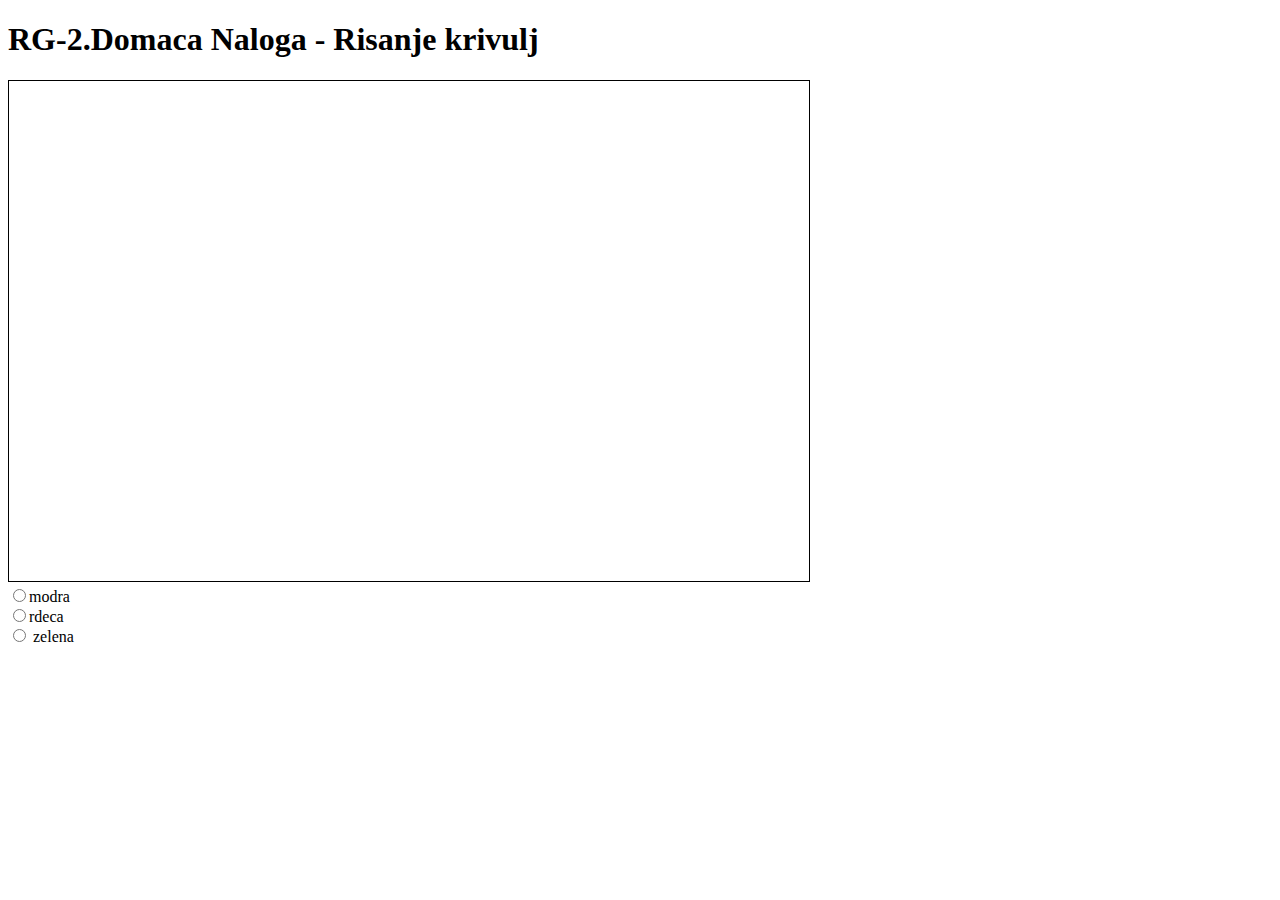
<file: DN2/bezier.html>
<!DOCTYPE html>
<html lang="en">
<head>
    <meta charset="UTF-8">
    <title>2. Domača Naloga</title>
    <script src="bezier.js" type="text/javascript"></script>
</head>
<body onload="main()">
<h1>RG-2.Domaca Naloga - Risanje krivulj</h1>
<canvas id="platno" width="800" height="500" style="border:1px solid #000000;">

</canvas>
<form action="">
    <input type="radio" name="barva" value="modra">modra<br>
    <input type="radio" name="barva" value="rdeca">rdeca<br>
    <input type="radio" name="barva" value="zelena"> zelena
</form>


</body>
</html>
</file>
